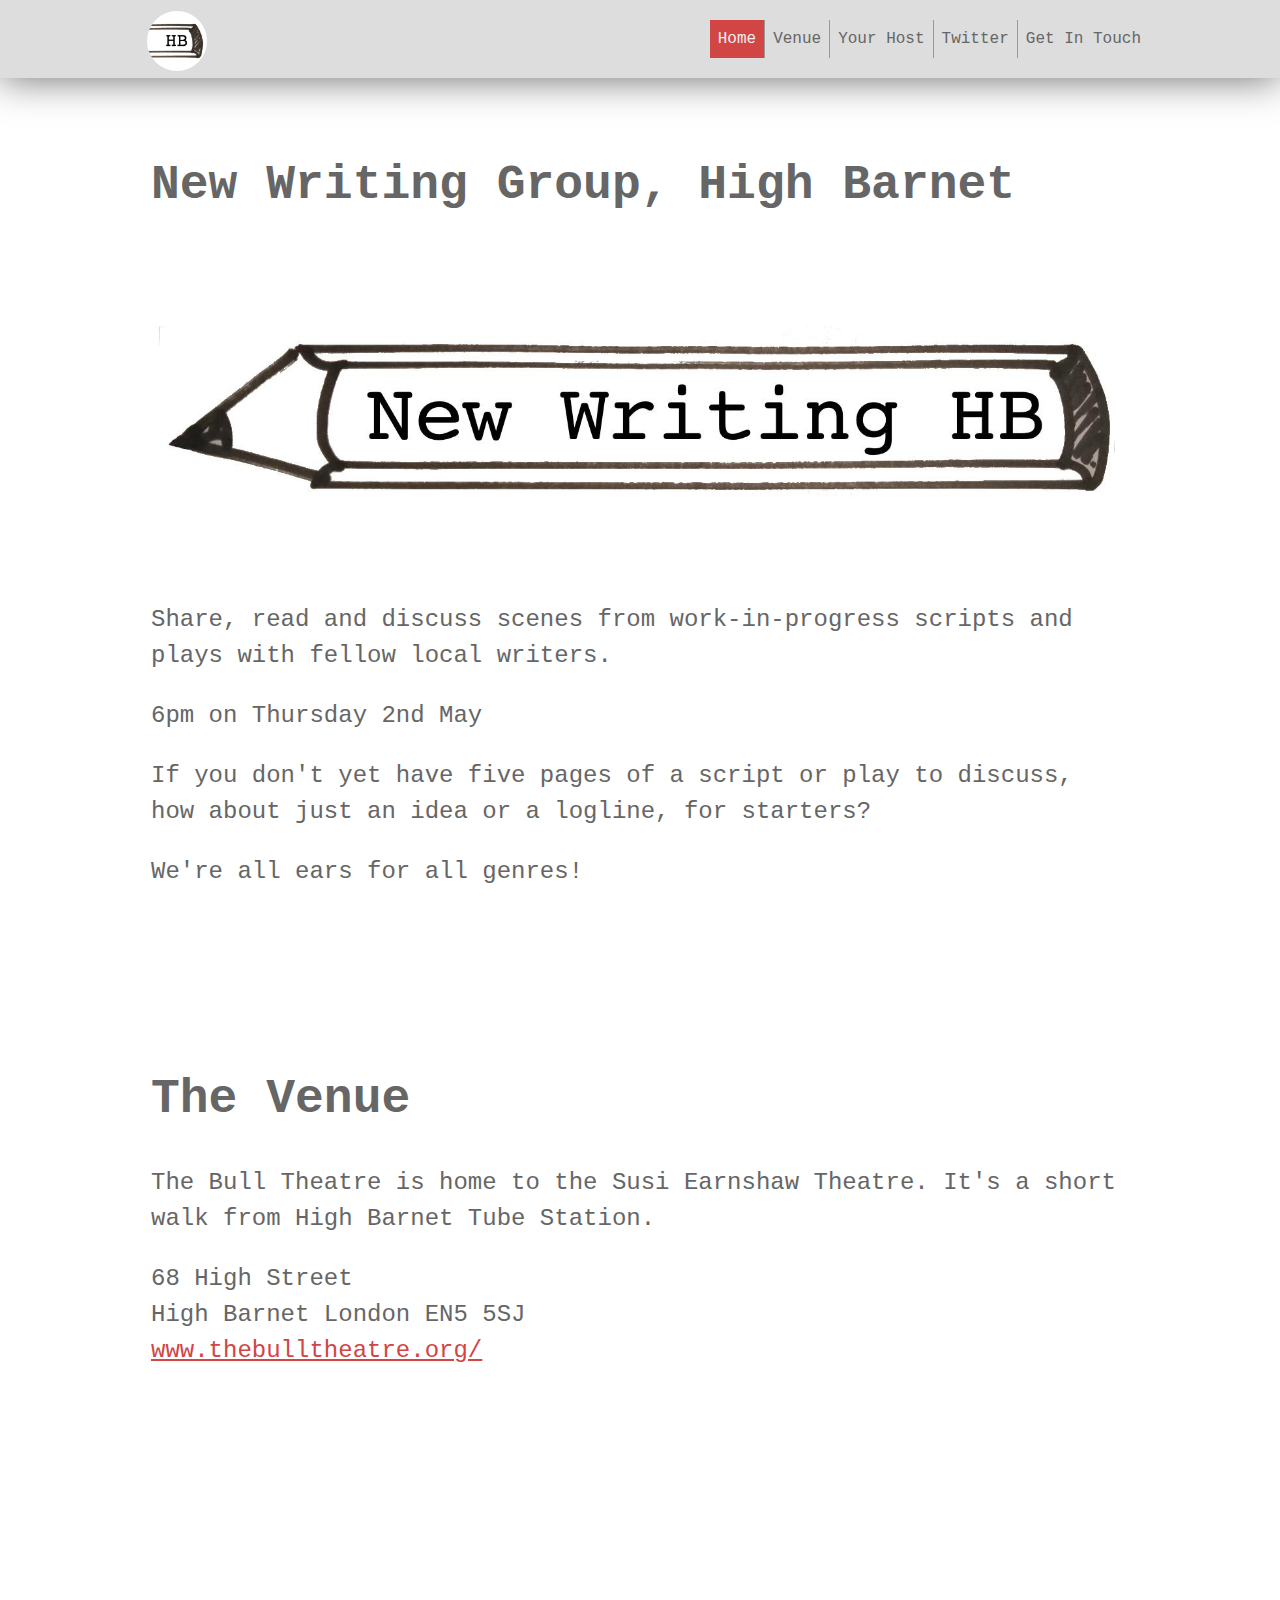
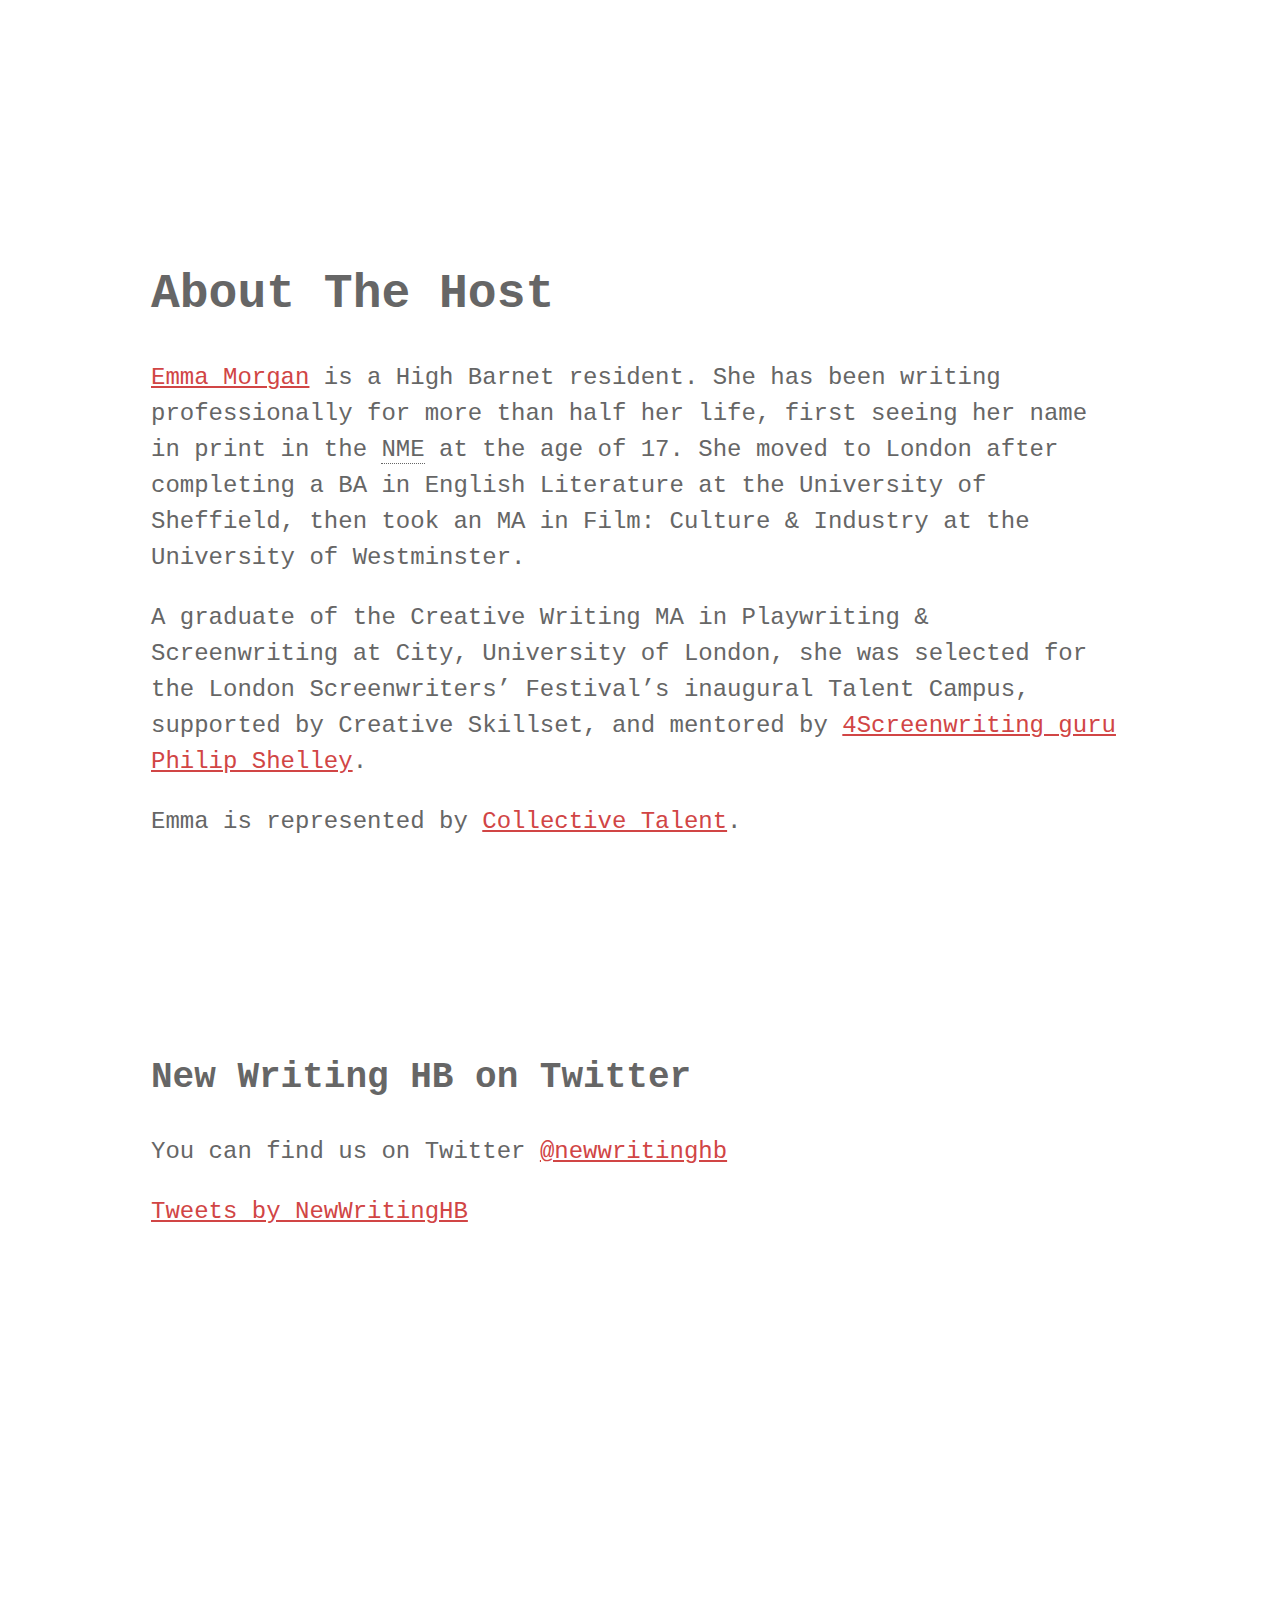
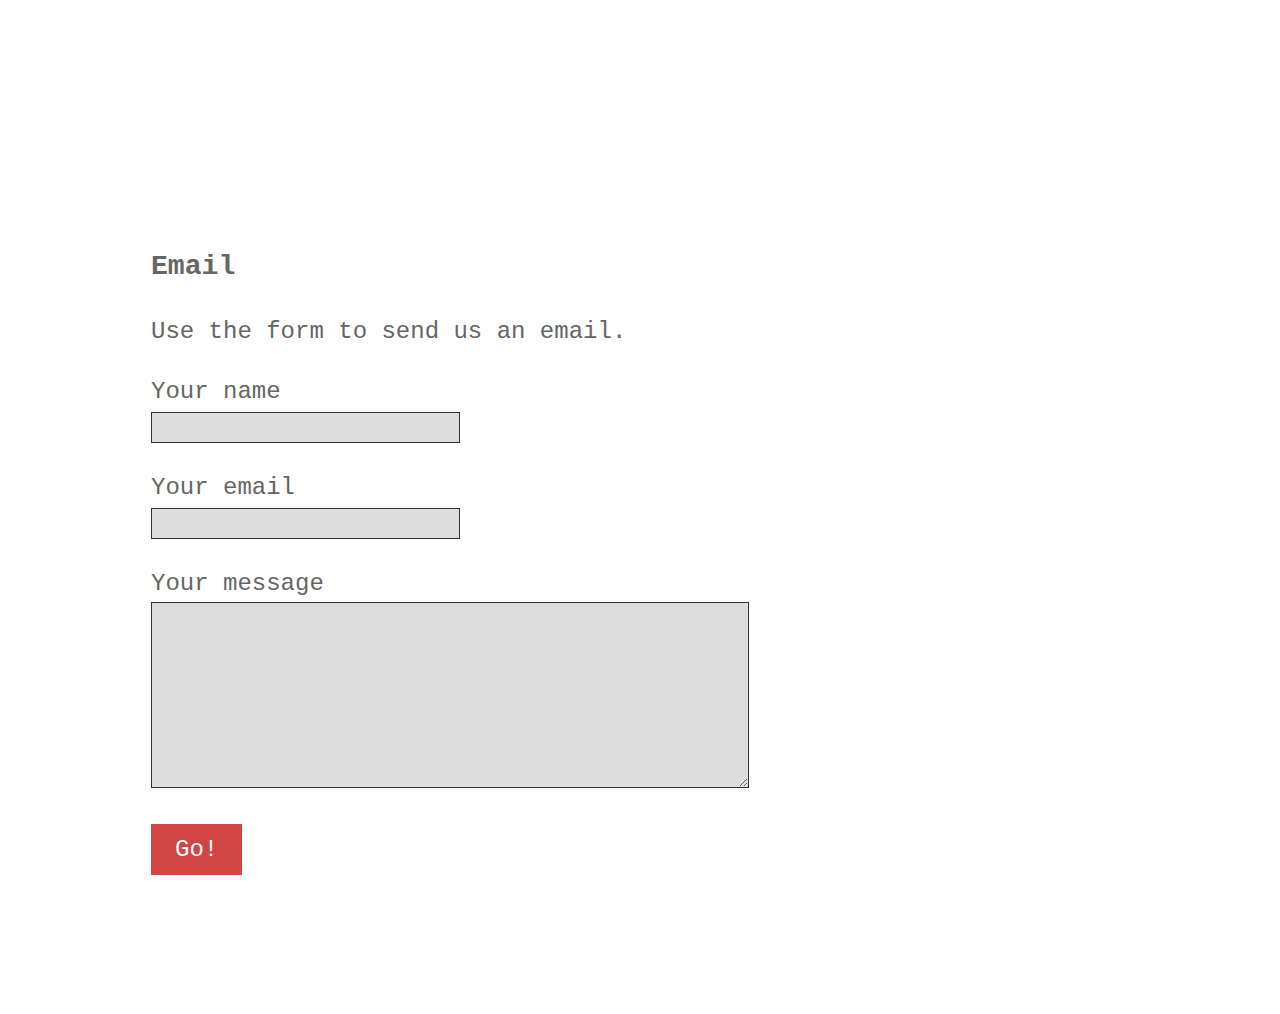
<file: index.html>
<!doctype html>
<html class="no-js" lang="en">
    <head>
        <meta charset="utf-8">
        <meta http-equiv="content-type" content="text/html; charset=utf-8">
      	<meta id="author" content="Gareth Senior">
        <title>New Writing High Barnet</title>
        <meta name="description" id="description" content="New Wrtiing Group based in High Barnet, North London">
        <meta name="keywords" id="keywords" content="screenwriting, script, film., televsion, theatre, bull, high, barnet">
        <meta name="viewport" id="viewport" content="width=device-width, initial-scale=1, maximum-scale=1">

        <link rel="apple-touch-icon" sizes="180x180" href="/apple-touch-icon.png">
        <link rel="icon" type="image/png" sizes="32x32" href="/favicon-32x32.png">
        <link rel="icon" type="image/png" sizes="16x16" href="/favicon-16x16.png">

        <link rel="stylesheet" type="text/css" href="http://fonts.googleapis.com/css?family=Droid+Serif:regular,bold">
        <link rel="stylesheet" href="css/normalize.css">
        <link rel="stylesheet" href="css/main.css">
        <!-- Global site tag (gtag.js) - Google Analytics -->
        <script async src="https://www.googletagmanager.com/gtag/js?id=UA-527902-6"></script>
        <script>
          window.dataLayer = window.dataLayer || [];
          function gtag(){dataLayer.push(arguments);}
          gtag('js', new Date());

          gtag('config', 'UA-527902-6');
        </script>
    </head>
    <body>
        <!--[if lt IE 8]>
            <p class="browserupgrade">You are using an <strong>outdated</strong> browser. Please <a href="http://browsehappy.com/">upgrade your browser</a> to improve your experience.</p>
        <![endif]-->
        <div class="header">
          <header>
            <ul id="skip_links">
                <li><a id="skip_links__nav" href="#nav">skip to nav</a></li>
                <li><a id="skip_links__content" href="#content">skip to content</a></li>
            </ul>
            <p id="logo"><a href="#home"></a></p>
            <nav id="nav">
              <ul class="main-nav">
                <li><a href="#home">Home</a>
                <li><a href="#venue">Venue</a>
                <li><a href="#about">Your Host</a>
                <li><a href="#twitter">Twitter</a>
                <li><a href="#email">Get In Touch</a>
              </ul>
            </nav>
          </header>
        </div>

        <div class="content">
          <main id="content">

            <article class="screen" id="home">
              <h1>New Writing Group, High Barnet</h1>
              <picture>
                <!--source media="(max-width: 777px)" srcset="images/new_writing_hb_small.jpg">
                <source media="(min-width: 777px)" srcset="images/1500x500.jpg"-->
                <img src="images/1500x500.jpg" alt="">
              </picture>
              <p>Share, read and discuss scenes from work-in-progress scripts and plays with fellow local writers.</p>
              <p>6pm on Thursday 2nd May</p>
              <p>If you don't yet have five pages of a script or play to discuss, how about just an idea or a logline, for starters?</p>
              <p>We're all ears for all genres!</p>
            </article>

            <article class="screen" id="venue">
              <h1>The Venue</h1>
              <!--picture>
                <source media="(max-width: 777px)" srcset="images/new_writing_hb_small.png">
                <source media="(min-width: 777px)" srcset="images/1500x500.jpg">
                <img src="images/1500x500.png" alt="">
              </picture-->
              <p>The Bull Theatre is home to the Susi Earnshaw Theatre. It's a short walk from High Barnet Tube Station.</p>

              <p>
                68 High Street <br />
                High Barnet London EN5 5SJ <br />
                <a href="http://www.thebulltheatre.org">www.thebulltheatre.org/</a>
              </p>
            </article>


            <article class="screen" id="about">
              <h1>About The Host</h1>
              <!--picture>
                <source media="(max-width: 777px)" srcset="images/new_writing_hb_small.png">
                <source media="(min-width: 777px)" srcset="images/1500x500.jpg">
                <img src="images/1500x500.png" alt="">
              </picture-->
              <p>
                  <a href="http://www.emmamorganwriter.com/">Emma Morgan</a> is a High Barnet resident. She has been writing professionally for more than half her life, first seeing her name in print in the <abbr title="New Musical Express">NME</abbr> at the age of 17.  She moved to London after completing a BA in English Literature at the University of Sheffield, then took an MA in Film: Culture & Industry at the University of Westminster.
                </p>
                <p>
                  A graduate of the Creative Writing MA in Playwriting & Screenwriting at City, University of London, she was selected for the London Screenwriters’ Festival’s inaugural Talent Campus, supported by Creative Skillset, and mentored by <a href="https://script-consultant.co.uk/">4Screenwriting guru Philip Shelley</a>.
                </p>
                <p>Emma is represented by <a href="http://www.collectivetalent.co.uk">Collective Talent</a>. 
                </p>

            </article>


            <article class="screen" id="twitter">
              <h2>New Writing HB on Twitter</h2>
              <p> You can find us on Twitter <a href="https://twitter.com/newwritinghb">@newwritinghb</a>
              </p>

              <p>
<a class="twitter-timeline" href="https://twitter.com/NewWritingHB?ref_src=twsrc%5Etfw">Tweets by NewWritingHB</a> <script async src="https://platform.twitter.com/widgets.js" charset="utf-8"></script>
              </p>

            </article>


            <article class="screen" id="email">

              <h3>Email</h3>

              <p>Use the form to send us an email.</p>

              <form action="https://formspree.io/NewWritingHB@gmail.com" method="post">
                <input type="hidden" name="_next" value="http://newwritinghb.com" />
                <input type="hidden" name="_subject" value="Message from New Writing High Barnet site" />
                <input type="hidden" name="_format" value="plain" />
                <p class="formrow">
                  <label for="name">Your name</label>
                  <input type="text" name="name" id="name" required />
                </p>
                <p class="formrow">
                  <label for="email">Your email</label>
                  <input type="email" name="email" id="email" required />
                </p>

                <p class="formrow">
                  <label for="message">Your message</label>
                  <textarea id="message" name="message" cols="40" rows="5" required></textarea>
                </p>
                <p>
                  <input type="Submit" value="Go!" class="btn-submit">
                </p>
              </form>
            </article>

          </main>
        </div>


        <!-- Google Analytics: change UA-XXXXX-X to be your site's ID. -->
        <script>
            (function(b,o,i,l,e,r){b.GoogleAnalyticsObject=l;b[l]||(b[l]=
            function(){(b[l].q=b[l].q||[]).push(arguments)});b[l].l=+new Date;
            e=o.createElement(i);r=o.getElementsByTagName(i)[0];
            e.src='https://www.google-analytics.com/analytics.js';
            r.parentNode.insertBefore(e,r)}(window,document,'script','ga'));
            ga('create','UA-527902-3','auto');ga('send','pageview');

            window.addEventListener('load', function() {
                var d = document;
                var remove_class = function(el, cls) {
                    if (!el) {return;}
                    el.className = el.className.replace(cls, '').replace(/\s*$/g, "");
                }
                var add_class = function(el, cls) {
                    if (!el) {return;}
                    el.className += ' ' + cls;
                }
                var toggle_class = function(el, cls) {
                    if (!el) {return;}
                    if (el.className.indexOf(cls) == -1) { add_class(el, cls); }
                    else { remove_class(el, cls); }
                }
                /* NAVIGATION */
                var class_click = function(clicker, el, val) {
                  /*
                  clicker: element to attach a click event to
                  el: target element for manipulation
                  val: class value to toggle
                  */
                  var class_adjust = function() {
                      toggle_class(el, val);
                  }
                  for (var i=0; i < clicker.length; i++) {
                    clicker[i].addEventListener('click', class_adjust);
                  }
                }
                var hdr = d.getElementsByClassName('header')[0];
                class_click([d.getElementById('skip_links__nav')], hdr, 'open');
                window.addEventListener('scroll', function() { remove_class(hdr, 'open'); });


                /* ARTICLE RESIZE */
                var article_resize = function() {
                    // resize the articles to be at least equal to the height of window, for aesthetic reasons
                    var els = d.getElementsByClassName('screen');
                    for (var i =0; i < els.length; i++) {
                      els[i].setAttribute('style', 'min-height:'+(parseInt(window.innerHeight)*.75)+'px;');
                    }
                }
                article_resize();
                window.addEventListener('resize', article_resize);

                /* NAVIGATION UPSTATES */
                var nav_adjust = function() {
                    var view_top = window.pageYOffset;
                    var min_distance = null;
                    var curr_tag = "home";
                    var screens = d.getElementsByClassName('screen');
                    for (var i=0; i<screens.length; i++) {
                        var a = screens[i];
                        var dist = Math.abs(view_top - a.offsetTop)
                        if ((min_distance == null) || (dist < min_distance)) {
                          curr_tag = a.getAttribute('id');
                          min_distance = dist;
                        }
                    };
                    var get_tag = function(el) {
                      return el.getAttribute('href').replace('#', '')
                    }
                    // get current upstate
                    var curr = d.getElementsByClassName('up')[0];
                    if ((!curr) || (get_tag(curr) != curr_tag)) {
                      // undo last upstate
                      toggle_class(curr, 'up');
                      // apply new upstate
                      var nav = d.getElementById('nav');
                      var anchors = nav.getElementsByTagName('a');
                      for (var i=0; i< anchors.length; i++) {
                        var a = anchors[i];
                        if (get_tag(a) == curr_tag) {
                            toggle_class(a, 'up');
                            break;
                        }
                      }
                    }
                };

                nav_adjust();
                window.addEventListener('scroll', nav_adjust);
            });
        </script>
    </body>
</html>
</file>
<file: css/main.css>
/*! HTML5 Boilerplate v5.3.0 | MIT License | https://html5boilerplate.com/ */

/*
 * What follows is the result of much research on cross-browser styling.
 * Credit left inline and big thanks to Nicolas Gallagher, Jonathan Neal,
 * Kroc Camen, and the H5BP dev community and team.
 */

/* ==========================================================================
   Base styles: opinionated defaults
   ========================================================================== */

html {
    color: #222;
    font-size: 1em;
    line-height: 1.4;
}

/*
 * Remove text-shadow in selection highlight:
 * https://twitter.com/miketaylr/status/12228805301
 *
 * These selection rule sets have to be separate.
 * Customize the background color to match your design.
 */

::-moz-selection {
    background: #b3d4fc;
    text-shadow: none;
}

::selection {
    background: #b3d4fc;
    text-shadow: none;
}

/*
 * A better looking default horizontal rule
 */

hr {
    display: block;
    height: 1px;
    border: 0;
    border-top: 1px solid #ccc;
    margin: 1em 0;
    padding: 0;
}

/*
 * Remove the gap between audio, canvas, iframes,
 * images, videos and the bottom of their containers:
 * https://github.com/h5bp/html5-boilerplate/issues/440
 */

audio,
canvas,
iframe,
img,
svg,
video {
    vertical-align: middle;
}

/*
 * Remove default fieldset styles.
 */

fieldset {
    border: 0;
    margin: 0;
    padding: 0;
}

/*
 * Allow only vertical resizing of textareas.
 */

textarea {
    resize: vertical;
    max-width:100%;
}

/* ==========================================================================
   Browser Upgrade Prompt
   ========================================================================== */

.browserupgrade {
    margin: 0.2em 0;
    background: #ccc;
    color: #000;
    padding: 0.2em 0;
}

/* ==========================================================================
   GARETH53
   ========================================================================== */
/* body */
body {
  background-color:#fff;
  font-family: "Courier New", "Droid Serif", "Georgia", serif
}
a:link,
a:visited {
  color:#d14545;
}
a:hover,
a:focus {
  color:#fff;
  background-color:#d14545;
}
a:active {
  color:#fff;
  background-color:#d1d145;
}
.content {
  padding-bottom: 5em;
  background: #fff;
  color:#666;
  font-size:1.5em;
}
.content p,
.content ul {
    line-height:1.5;
}
.content ul {
    padding-left: 1em;
    list-style: square;
}
div.job {
  border-bottom:1px solid #666;
  padding: 2em 0;
  position:relative;
}
div.job:after {
  position: absolute;
  display: block;
  content: " ";
  left:50%;
  top:100%;
  margin:-6px 0 0 -6px;
  border:1px solid #666;
  background: #dfdfdf; 
  border-radius:50%;
  width:12px;
  height:12px;
}
article {
  padding:5em 20px 0;
}
article img {
  max-width: 100%;
}

/* skip links */
#skip_links {
  overflow:visible;
  list-style: none;
  margin:0;
  padding:0;
}
#skip_links a {
  position:absolute;
  left:-9999em;
  top:0;
}

/* HEADER */
nav {
  overflow: hidden;
  border: 10px solid #ddd;
  border-width: 20px 0;
}
.header {
  background: #ddd;
  width:100%;
  position:fixed;
  z-index:2000;
  top:0;
  left:0;
  box-shadow: 0 0px 40px #666;
}
header {
  max-width:1018px;
  margin:0 auto
}
p#logo {
    position: absolute;
    background-image: url(../images/hb_logo.jpg);
    height: 60px;
    min-width: 60px;
    background-size: auto 100%;
    background-repeat: no-repeat;
    z-index: 20;
    float: left;
    margin: .66em 1em;
    border-radius: 50%;
}
p#logo a:link, 
p#logo a:visited, 
p#logo a:hover, 
p#logo a:active {
    position: absolute;
    top:0;
    left:0;
    right:0;
    bottom:0;
    text-decoration:none;
    background-color: transparent;
}
.main-nav {
  float:right;
  margin:0;
  padding:0
}
.main-nav li {
    border-left:1px solid #999;
    display: inline-block;
}
.main-nav :first-child {
    border:none
}
.main-nav a {
  background-color:#ddd;
  color:#666;
  text-decoration:none;
  padding:.5em;
  display: inline-block;
  -webkit-transition: color .5s, background-color .5s;
  transition: color .5s, background-color .5s;
}
.main-nav a:hover,
.main-nav a:focus {
    background:#4d4d4d;
    color:#eee;
}
.main-nav a.up,
.main-nav a.up:hover,
.main-nav a.up:focus {
    background:#d14545;
    color:#eee;
}

@media (max-width: 780px) {
  a#skip_links__nav {
    position: absolute;
    text-indent: -9999em;
    top: auto;
    display: block;
    width: 49px;
    height: 49px;
    background: #fff;
    left: auto;
    top: 50%;
    z-index: 10000;
    right: 4%;
    margin-top: -25px;
    color: #f00;
    border: 2px solid #333;
    border-radius: 20%;
  }
  a#skip_links__nav:before,
  a#skip_links__nav:after {
    content: " ";
    position: absolute;
    top: 20%;
    left: 18%;
    border-style: solid;
    border-color: #d14545;
    width: 66%;
    z-index: 99;
  }
  a#skip_links__nav:before {
    border-width: 5px 0;
    height:15%;
    top:auto;
    bottom:20%;
  }
  a#skip_links__nav:after {
    border-width: 5px 0 0 0;
  }
  .open a#skip_links__nav:before,
  .open a#skip_links__nav:after {
      border-width: 5px 0 0 0;
      top:46%;
      transform: rotate(45deg);
      height:0
  }
  .open a#skip_links__nav:after {
      transform: rotate(-45deg);
  }

  nav {
    min-height:40px;
    background-position-x: 20px
  }
  p#logo {
    margin-left: 1em;
  }
  .main-nav {
    position:absolute;
    left:100%;
    border-top:1px solid #999;
    top:100%;
    width:100%;
    float:none;
    transition: left .25s;
  }
  .open .main-nav {
    left:0;
  }
  .main-nav li {
      border-width:0px;
      border-top:1px solid #999;
      display: block;
      text-align:center;
  }
  .main-nav a {
    width: 100%;
    font-weight:bold;
  }
  .content {
    font-size:1.2em;
    overflow:hidden; /*long strings break things*/
  }
}


/* BODY */

main {
  max-width:1018px;
  margin:0 auto;
}
label {
  display:block;
}
.btn-submit {
    padding: .5em 1em;
    color: #fff;
    background-color:#d14545;
    border:0;
}
input, textarea {
  background:#ddd;
  color:#000;
  border: 1px solid #333;
}













/* ==========================================================================
   EXAMPLE Media Queries for Responsive Design.
   These examples override the primary ('mobile first') styles.
   Modify as content requires.
   ========================================================================== */

@media only screen and (min-width: 35em) {
    /* Style adjustments for viewports that meet the condition */
}

@media print,
       (-webkit-min-device-pixel-ratio: 1.25),
       (min-resolution: 1.25dppx),
       (min-resolution: 120dpi) {
    /* Style adjustments for high resolution devices */
}

/* ==========================================================================
   Print styles.
   Inlined to avoid the additional HTTP request:
   http://www.phpied.com/delay-loading-your-print-css/
   ========================================================================== */

@media print {
    *,
    *:before,
    *:after,
    *:first-letter,
    *:first-line {
        background: transparent !important;
        color: #000 !important; /* Black prints faster:
                                   http://www.sanbeiji.com/archives/953 */
        box-shadow: none !important;
        text-shadow: none !important;
    }

    a,
    a:visited {
        text-decoration: underline;
    }

    a[href]:after {
        content: " (" attr(href) ")";
    }

    abbr[title]:after {
        content: " (" attr(title) ")";
    }

    /*
     * Don't show links that are fragment identifiers,
     * or use the `javascript:` pseudo protocol
     */

    a[href^="#"]:after,
    a[href^="javascript:"]:after {
        content: "";
    }

    pre,
    blockquote {
        border: 1px solid #999;
        page-break-inside: avoid;
    }

    /*
     * Printing Tables:
     * http://css-discuss.incutio.com/wiki/Printing_Tables
     */

    thead {
        display: table-header-group;
    }

    tr,
    img {
        page-break-inside: avoid;
    }

    img {
        max-width: 100% !important;
    }

    p,
    h2,
    h3 {
        orphans: 3;
        widows: 3;
    }

    h2,
    h3 {
        page-break-after: avoid;
    }
}
</file>
